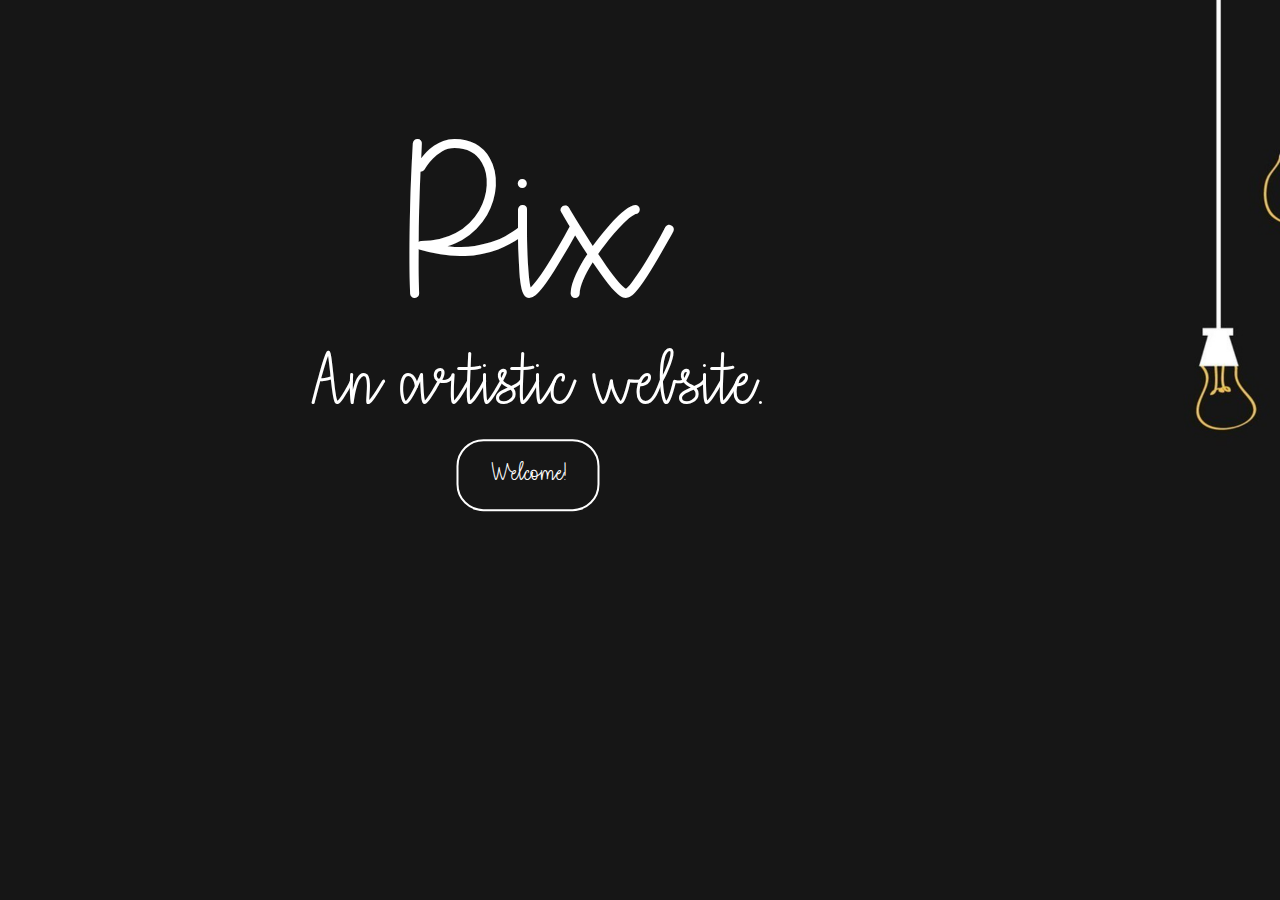
<file: index.html>
<!DOCTYPE html>
<html>
<head>
  <title>pix_website_start</title>
  <link rel="stylesheet" type="text/css" href="css2.css">
  <meta charset="utf-8">
  <meta name="viewport" content="width=device-width, initial-scale=1">
  <link rel="stylesheet" href="https://maxcdn.bootstrapcdn.com/bootstrap/3.3.7/css/bootstrap.min.css">
  <script src="https://ajax.googleapis.com/ajax/libs/jquery/3.2.1/jquery.min.js"></script>
  <script src="https://maxcdn.bootstrapcdn.com/bootstrap/3.3.7/js/bootstrap.min.js"></script>
  <style>
@font-face {
  font-family: MyCustomFont;
  src:url("artfont.ttf");
}

/*background image*/
  body {
    background-image: url("lights.jpg");
    background-size: cover;
    background-repeat: no-repeat;
    position: absolute;
  }
  #title {
    font-family: MyCustomFont;
    font-size: 225px;
    color: white;
    position:absolute;
    left: 400px;
    top: 100px;
  }
#artistic{
  font-family: MyCustomFont;
  font-size: 75px;
  color: white;
  position: absolute;
  width: 500px;
  top: 325px;
  left: 310px;
}

#welcome {
    background-color: transparent;
    color: white;
    padding: 16px 32px;
    text-align: center;
    text-decoration: none;
    display: inline-block;
    font-size: 25px;
    margin: 3px 2px;
    -webkit-transition-duration: 0.4s; /* Safari */
    transition-duration: 0.4s;
    cursor: pointer;
    border: 2px  solid white;
    border-radius: 27px;
    right: 150px;
    top:300px;
    font-family: MyCustomFont;
}
#welcome:hover {
    background-color: white;
    color: black;
    border: 2px solid white;
    border-radius: 25px;
}
</style>



</head>

<body>
  <script src="script2.js"></script>
  <h1 id= "title" style="text-align:center;">Pix</h1>
  <h2 id = "artistic"> An artistic website.</h2>


  <div class="hero-image">
    <div class="hero-text">
    <a href="pix_main_page.html"><button id="welcome">Welcome!</button></a>
    </div>
  </div>

  <style>
  body, html {
      height: 100%;
      margin: 0;
  }
  .hero-image {
    height: 50%;
    background-position: center;
    background-repeat: no-repeat;
    background-size: cover;
    position: absolute;
    padding-top: 600px;
    left: 700px;
  }
  .hero-text {
    text-align: center;
    position: absolute;
    text-align: center;
    top: 475px;
    right: 25px;
    transform: translate(-50%, -50%);
    color: white;

  }
  /*.hero-text button {
    border: none;
    outline: 0;
    display: inline-block;
    padding: 10px 25px;
    color: black;
    background-color: #ddd;
    text-align: center;
    cursor: pointer;
  }
  .hero-text button:hover {
    background-color: #555;
    color: white;
  } */
  </style>


</body>
</html>
</file>
<file: css2.css>
/* Style the tab */

#PIX{
  width: 1000px;
  float: left;
  padding-top: 0px;
  margin-top: 0;
  margin-left: 0;
  text-align: left;
}
h1 {
  margin: 0px;
  padding-top: 0px;
}
#welcome{
  background-color: white;
  color: black;
  border: 2px solid #FFCAE5;
  font-family: cursive;
  font-size: 20px;
  padding: 12px 28px;
  border-radius: 8px;
  -webkit-transition-duration: background-color 0.4s;
  transition-duration: background-color 0.4s;
}

#welcome:hover{
  background-color: #FFCAE5;
  color: white;
}

div.tab {
    overflow: hidden;
    border: 1px solid #ccc;
    background-color: #ffcae5;
}

/* Style the buttons inside the tab */
div.tab button {
    background-color: #ffcae5;
    color: #ffcae5
    float: left;
    border: none;
    outline: none;
    cursor: pointer;
    padding: 0px;
    transition: 0.3s;
    font-size: 17px;
}

/* Change background color of buttons on hover */
div.tab button:hover {
    background-color: #ddd;
}

/* Create an active/current tablink class */
div.tab button.active {
    background-color: #ccc;
}

/* Style the tab content */
.tabcontent {
    display: none;
    padding: 0px;
    border: 1px solid #ccc;
    border-top: none;
}
</file>
